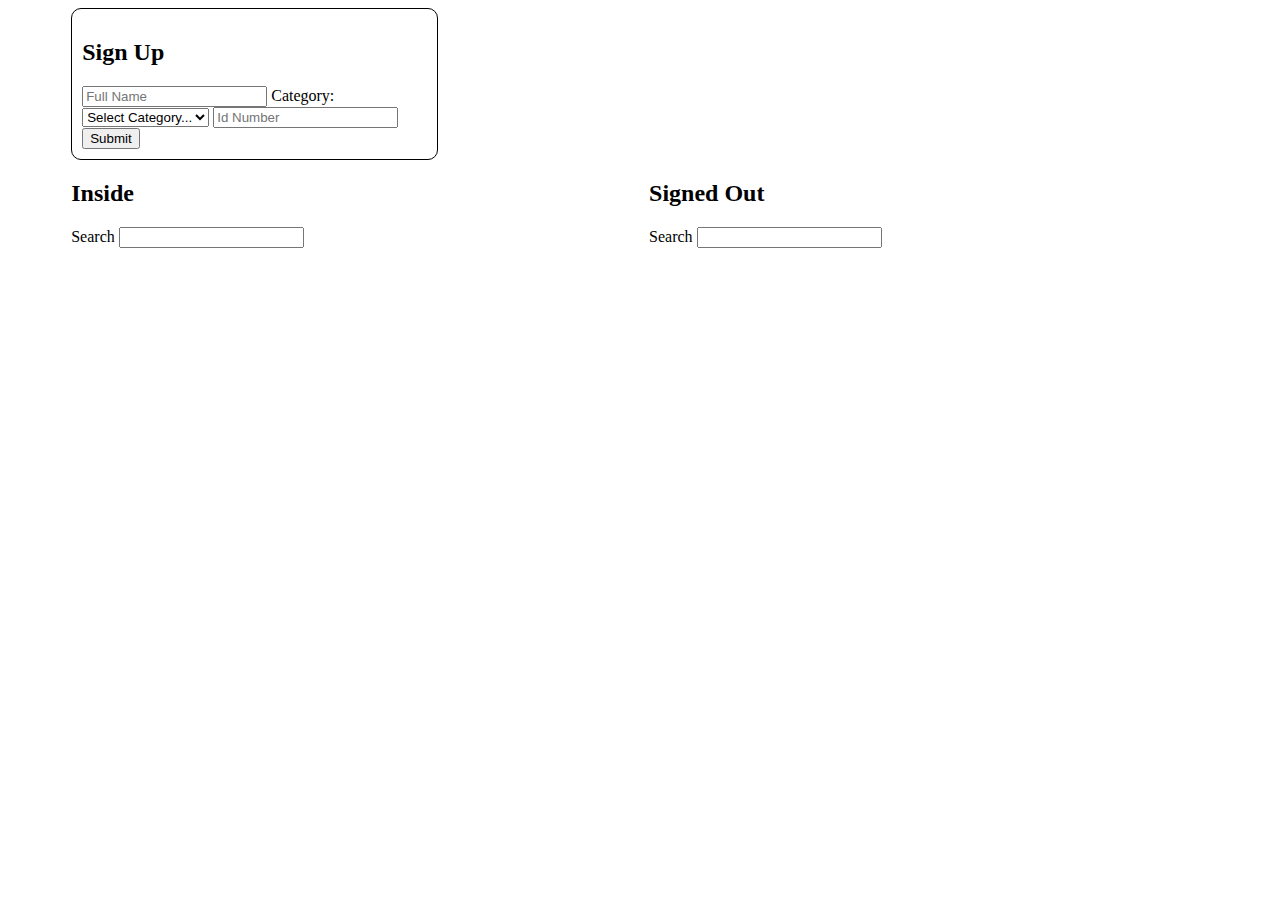
<file: initial-export/index.html>
<!doctype html>
<html lang="en">

<head>
    <meta charset="utf-8">
    <link rel="stylesheet" href="css/grid.css">
    <style>
        html {
            /*height: 400px;*/
            height: 100vh;
        }

        .container {
            width: 90%;
            margin: 0 auto;
            /*border: 1px solid black;*/
        }

        .list {
            overflow-y: auto;
            height: 80vh;
        }

        div.draggable {
            /*height: 50px;*/
            width: 100%;
        }

        #templateDiv {
            /*height: 50px;*/
            width: 100%;
        }

        .templateDiv img {
            width: 100%;
        }

        .hidden {
            /*visibility: hidden;*/
            display: none;
        }

        .form {
            border: 1px solid black;
            border-radius: 10px;
            padding: 10px;
        }
    </style>
</head>

<body>

<div class="container">

    <div class="row">
        <div class="column column-4 form">
            <h2>Sign Up</h2>
            <form action="#" class="mainForm">
                <input id="fullName" type="text" name="fullName" placeholder="Full Name">

                <label for="category">Category:</label>
                <select name="category" id="category">
                    <option value="Invalid">Select Category...</option>
                    <option value="Visitor">Visitor</option>
                    <option value="Faculty">Faculty</option>
                    <option value="Student">Student</option>
                </select>
                <input type="text" name="id" id="idNumber" placeholder="Id Number">
                <button id="submitBtn">Submit</button>
            </form>
        </div>
        <div class="column column-8">

        </div>
    </div>

    <div class="row">
        <div id="insideList" class="list column column-6">
            <h2>Inside</h2>
            Search <input type="search" onkeyup="searchDiv('insideList', this.value); ">

            <!--<div class="draggable" draggable="true" ondragstart="drag(event)" id="drag1">-->
            <!--This is the draggable div-->
            <!--</div>-->

        </div>
        <div id="outsideList" class="list column column-6" ondrop="drop(event)" ondragover="allowDrop(event)">
            <h2>Signed Out</h2>
            Search <input type="search" onkeyup="searchDiv('outsideList', this.value);">

            <!--<div class="draggable" draggable="true" ondragstart="drag(event)" id="drag2">-->
            <!--This is the draggable di2-->
            <!--</div>-->
        </div>
    </div>

    <div class="templateDiv draggable row hidden" draggable="true" ondragstart="drag(event)" id="templateDiv">

        <div class="column column-12">
            <p>Name: <span class="name">Johhny Alfonso</span><br> Id Number: <span class="idNumber">2123123</span><br>
                Category:
                <span class="category">Visitor</span><br> Date Start: <span class="dateStart">June 5, 2017</span></p>
            <br>
            <button class="deleteBtn">Delete</button>
            <button class="signOutBtn">Sign Out</button>
			
			<form onsubmit="download(this['people'].value">
			<input type="submit" value="Export">
</form>

<script>
    var MyArray = localStorage.getItem('people');
	var _myArray = JSON.stringify(MyArray , null, 4)

	var vLink = document.createElement('a'),
	vBlob = new Blob([_myArray], {type: "octet/stream"}),
	vName = 'export.json',
	vUrl = window.URL.createObjectURL(vBlob);
	vLink.setAttribute('href', vUrl);
	vLink.setAttribute('download', vName );
	vLink.click();
</script>



        </div>
    </div>

    <div class="templateDiv draggable row hidden" draggable="true" ondragstart="drag(event)" id="templateDivSignOut">
        <div class="column column-12">
            <p>Name: <span class="name">Johhny Alfonso</span><br> Id Number: <span class="idNumber">2123123</span><br>
                Category:
                <span class="category">Visitor</span><br> Date Start: <span class="dateStart">June 5, 2017</span><br>
                Date End: <span class="dateEnd">June 7, 2017</span></p>
            <button class="deleteBtn">Delete</button>
			
<form onsubmit="download(this['people'].value">
			<input type="submit" value="Export">
</form>

<script>
    var MyArray = localStorage.getItem('people');
	var _myArray = JSON.stringify(MyArray , null, 4)

	var vLink = document.createElement('a'),
	vBlob = new Blob([_myArray], {type: "octet/stream"}),
	vName = 'export.json',
	vUrl = window.URL.createObjectURL(vBlob);
	vLink.setAttribute('href', vUrl);
	vLink.setAttribute('download', vName );
	vLink.click();
</script>

        </div>
    </div>
</div>

<script src="js/app.js"></script>
<script src="js/search.js"></script>
</body>

</html>
</file>
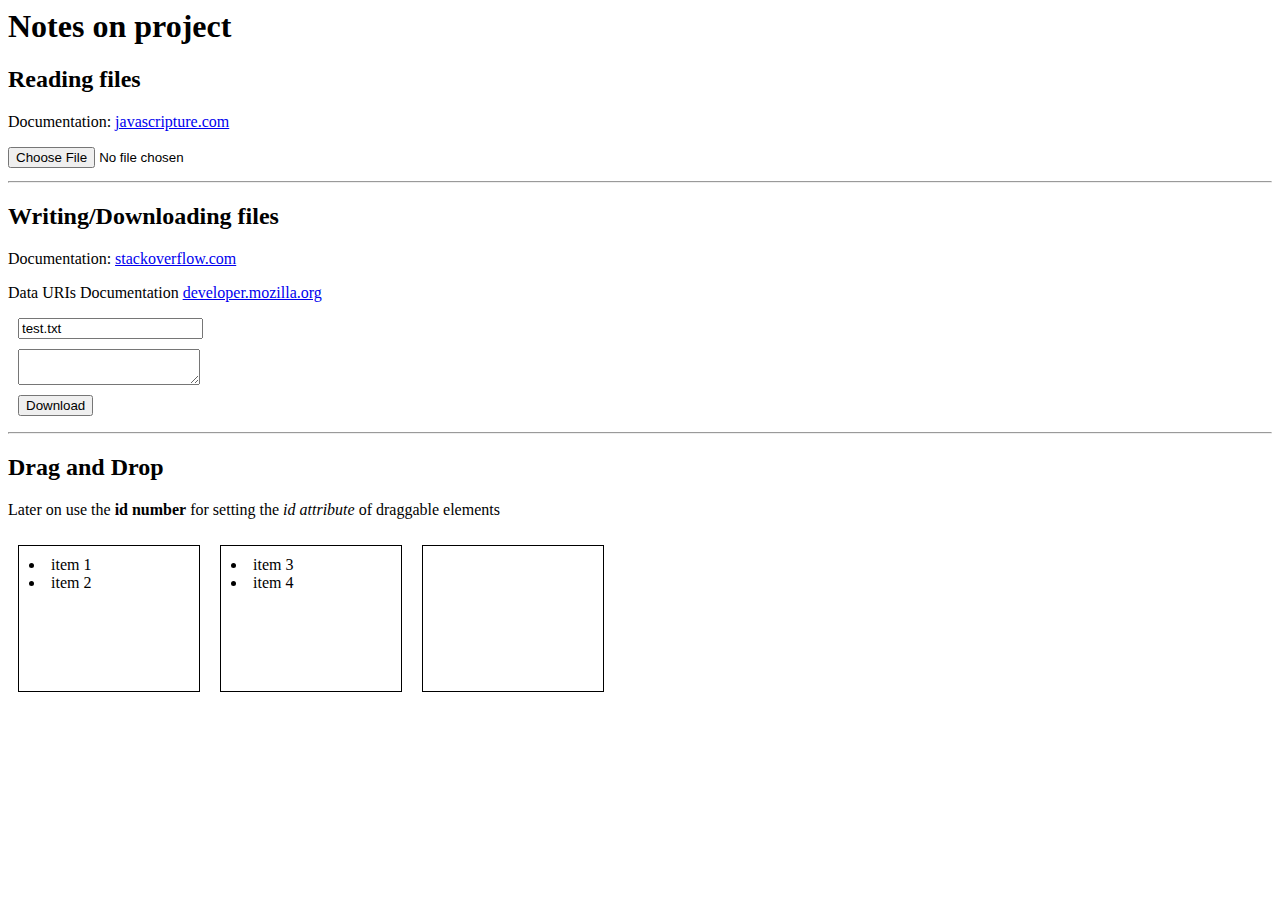
<file: xNotes/web-group-one-tutorial.html>
<html>
    <head></head>
    <body>
        
<h1>Notes on project</h1>
<h2>Reading files</h2>
<p>
    Documentation: <a href="https://www.javascripture.com/FileReader">javascripture.com</a>
</p>
<input type='file' accept='text/plain' onchange='openFile(event)'><br>
<pre id='output'></pre>
<script>
  var openFile = function(event) {
    var input = event.target;

    var reader = new FileReader();
    reader.onload = function(){
      var text = reader.result;
    //   console.log(reader.result.substring(0, 200));
    document.getElementById("output").innerText = text;
      
    };
    reader.readAsText(input.files[0]);
  };
</script>

<hr>
<h2>Writing/Downloading files</h2>
<p>Documentation: <a href="http://stackoverflow.com/questions/3665115/create-a-file-in-memory-for-user-to-download-not-through-server">
stackoverflow.com
</a></p>
<p>Data URIs Documentation <a href="https://developer.mozilla.org/en-US/docs/Web/HTTP/Basics_of_HTTP/Data_URIs">developer.mozilla.org</a>
</p>
<style>
form * {
  display: block;
  margin: 10px;
}
</style>


<form onsubmit="download(this['name'].value, this['text'].value)">
  <input type="text" name="name" value="test.txt">
  <textarea name="text"></textarea>
  <input type="submit" value="Download">
</form>

<script>
    function download(filename, text) {
  var element = document.createElement('a');
  element.setAttribute('href', 'data:text/plain;charset=utf-8,' + encodeURIComponent(text));
  element.setAttribute('download', filename);

  element.style.display = 'none';
  document.body.appendChild(element);

  element.click();

  document.body.removeChild(element);
}
</script>

<hr>
<style>
#div1, #div2 {
    float: left;
    width: 160px;
    height: 125px;
    margin: 10px;
    padding: 10px;
    border: 1px solid black;
}
</style>
<script>
function allowDrop(ev) {
    ev.preventDefault();
}

function drag(ev) {
    ev.dataTransfer.setData("text", ev.target.id);
}

function drop(ev) {
    ev.preventDefault();
    var data = ev.dataTransfer.getData("text");
    ev.target.appendChild(document.getElementById(data));
}
</script>
<div>
    <h2>Drag and Drop</h2>
    <p>Later on use the <strong>id number</strong> for setting the <em>id attribute</em> of draggable elements </p>
    <div id="div1" ondrop="drop(event)" ondragover="allowDrop(event)">
    <li draggable="true" ondragstart="drag(event)" id="drag1" width="88" height="31">item 1</li>
    <li draggable="true" ondragstart="drag(event)" id="drag2" width="88" height="31">item 2</li>
    </div>

    <div id="div2" ondrop="drop(event)" ondragover="allowDrop(event)">
        <li draggable="true" ondragstart="drag(event)" id="drag3" width="88" height="31">item 3</li>
        <li draggable="true" ondragstart="drag(event)" id="drag4" width="88" height="31">item 4</li>
    </div>

    <div id="div2" ondrop="drop(event)" ondragover="allowDrop(event)">
    </div>
</div>



    </body>
</html>
</file>
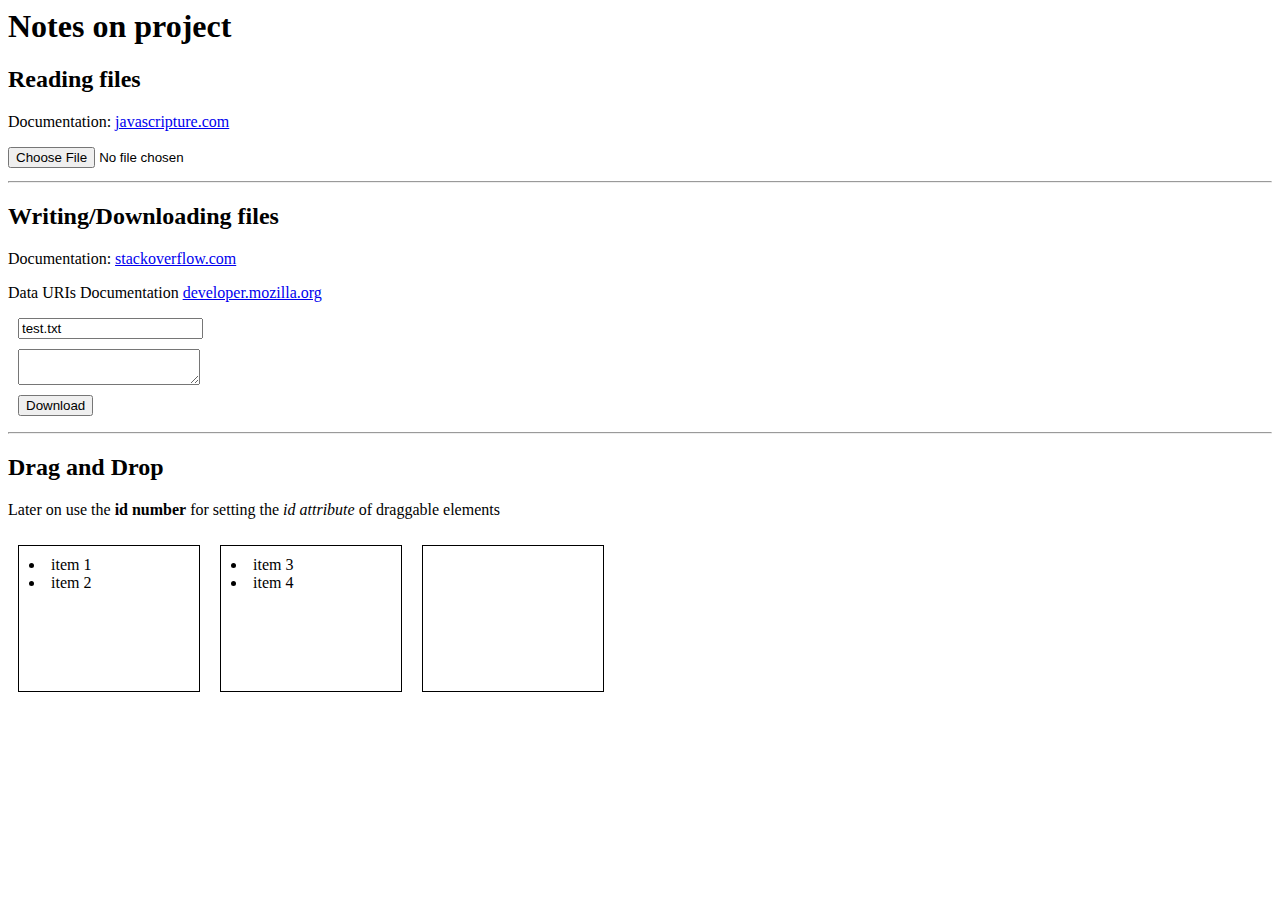
<file: initial-export/xNotes/web-group-one-tutorial.html>
<html>
    <head></head>
    <body>
        
<h1>Notes on project</h1>
<h2>Reading files</h2>
<p>
    Documentation: <a href="https://www.javascripture.com/FileReader">javascripture.com</a>
</p>
<input type='file' accept='text/plain' onchange='openFile(event)'><br>
<pre id='output'></pre>
<script>
  var openFile = function(event) {
    var input = event.target;

    var reader = new FileReader();
    reader.onload = function(){
      var text = reader.result;
    //   console.log(reader.result.substring(0, 200));
    document.getElementById("output").innerText = text;
      
    };
    reader.readAsText(input.files[0]);
  };
</script>

<hr>
<h2>Writing/Downloading files</h2>
<p>Documentation: <a href="http://stackoverflow.com/questions/3665115/create-a-file-in-memory-for-user-to-download-not-through-server">
stackoverflow.com
</a></p>
<p>Data URIs Documentation <a href="https://developer.mozilla.org/en-US/docs/Web/HTTP/Basics_of_HTTP/Data_URIs">developer.mozilla.org</a>
</p>
<style>
form * {
  display: block;
  margin: 10px;
}
</style>


<form onsubmit="download(this['name'].value, this['text'].value)">
  <input type="text" name="name" value="test.txt">
  <textarea name="text"></textarea>
  <input type="submit" value="Download">
</form>

<script>
    function download(filename, text) {
  var element = document.createElement('a');
  element.setAttribute('href', 'data:text/plain;charset=utf-8,' + encodeURIComponent(text));
  element.setAttribute('download', filename);

  element.style.display = 'none';
  document.body.appendChild(element);

  element.click();

  document.body.removeChild(element);
}
</script>

<hr>
<style>
#div1, #div2 {
    float: left;
    width: 160px;
    height: 125px;
    margin: 10px;
    padding: 10px;
    border: 1px solid black;
}
</style>
<script>
function allowDrop(ev) {
    ev.preventDefault();
}

function drag(ev) {
    ev.dataTransfer.setData("text", ev.target.id);
}

function drop(ev) {
    ev.preventDefault();
    var data = ev.dataTransfer.getData("text");
    ev.target.appendChild(document.getElementById(data));
}
</script>
<div>
    <h2>Drag and Drop</h2>
    <p>Later on use the <strong>id number</strong> for setting the <em>id attribute</em> of draggable elements </p>
    <div id="div1" ondrop="drop(event)" ondragover="allowDrop(event)">
    <li draggable="true" ondragstart="drag(event)" id="drag1" width="88" height="31">item 1</li>
    <li draggable="true" ondragstart="drag(event)" id="drag2" width="88" height="31">item 2</li>
    </div>

    <div id="div2" ondrop="drop(event)" ondragover="allowDrop(event)">
        <li draggable="true" ondragstart="drag(event)" id="drag3" width="88" height="31">item 3</li>
        <li draggable="true" ondragstart="drag(event)" id="drag4" width="88" height="31">item 4</li>
    </div>

    <div id="div2" ondrop="drop(event)" ondragover="allowDrop(event)">
    </div>
</div>



    </body>
</html>
</file>
<file: initial-export/css/grid.css>
/* Rows */
.row, 
.column {
    box-sizing: border-box;
}

.row:before,
.row:after {
    content: " ";
    display: table;
}

.row:after {
    clear: both;
}

.column {
    position: relative;
    float: left;
}
/* Gutters */
.column + .column {
    margin-left: 1.6%;
}

/* Columns */

.column-1 {
    width: 6.86666666667%;
}

.column-2 {
    width: 15.3333333333%;
}

.column-3 {
    width: 23.8%;
}

.column-4 {
    width: 32.2666666667%;
}

.column-5 {
    width: 40.7333333333%;
}

.column-6 {
    width: 49.2%;
}

.column-7 {
    width: 57.6666666667%;
}

.column-8 {
    width: 66.1333333333%;
}

.column-9 {
    width: 74.6%;
}

.column-10 {
    width: 83.0666666667%;
}

.column-11 {
    width: 91.5333333333%;
}

.column-12 {
    width: 100%;
}

/* Media queries for columns */

@media only screen and (max-width: 400px) {
    .column-1,
    .column-2,
    .column-3,
    .column-4,
    .column-5,
    .column-6,
    .column-7,
    .column-8,
    .column-9,
    .column-10,
    .column-11,
    .column-12 {
        width: auto;
        float: none;
    }

    .column + .column {
        margin-left: 0;
    }
}
</file>
